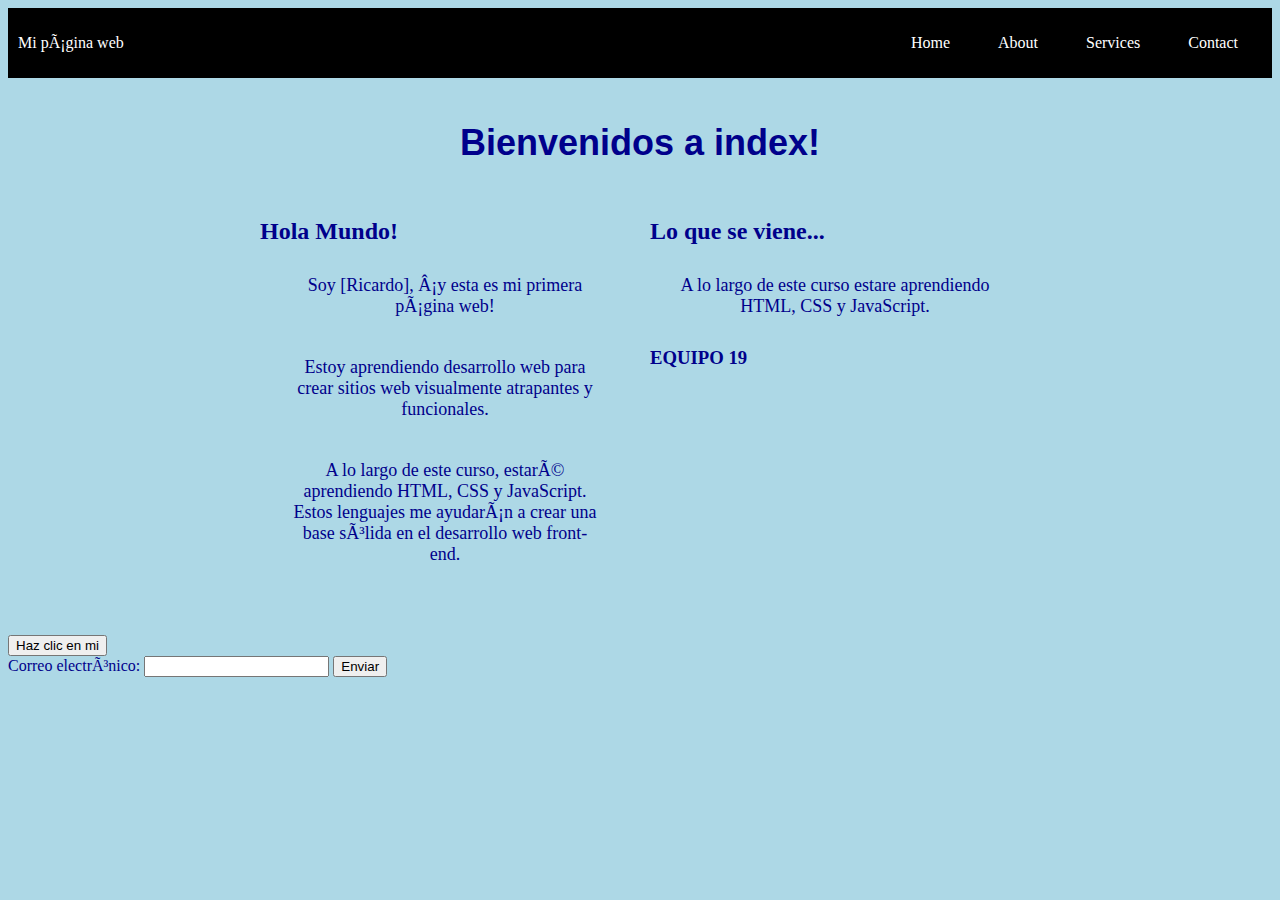
<file: index.html>
<!DOCTYPE html>
<html lang="es">
  <head>
    <meta charset="UTF/8">
    <title>Document</title>
    <link rel="stylesheet" type="text/css" href="styles.css">    <title>index</title>
  </head>
  <body>
    <div class="container-nav">
      <nav class="navbar">
        <a href="#" class="brand">Mi página web</a>
        <ul class="nav-links">
          <li><a href="index.html">Home</a></li>
          <li><a href="acerca.html">About</a></li>
          <li><a href="#">Services</a></li>
          <li><a href="#">Contact</a></li>
        </ul>
      </nav>
      <button class="button-menu-toggle">Menu</button>
    </div>
    <div class="container">
     <h1>Bienvenidos a index!</h1>
     <div class="row">
      <div class="column">
        <h2>Hola Mundo!</h2>
        <p>Soy [Ricardo], ¡y esta es mi primera página web!</p>
        <p>Estoy aprendiendo desarrollo web para crear sitios web visualmente atrapantes y funcionales.</p>
        <p>A lo largo de este curso, estaré aprendiendo HTML, CSS y JavaScript. Estos lenguajes me ayudarán a crear una base sólida en el desarrollo web front-end.</p>
      </div>
      <div class="column">
        <h2>Lo que se viene...</h2> 
        <p>
          A lo largo de este curso estare aprendiendo HTML, CSS y JavaScript.
        </p>   
          <h3>EQUIPO 19</h3>
      </div> 
      </div> 
    </div>
    <button onclick="showAlert()">Haz clic en mi</button>
    <form action="" id="myForm">
      <label for="email">Correo electrónico:</label>
      <input type="email" id="email" name="email" required>
      <button type="submit">Enviar</button>
    </form>
    <script src="script.js"></script>
  </body>
</html>
</file>
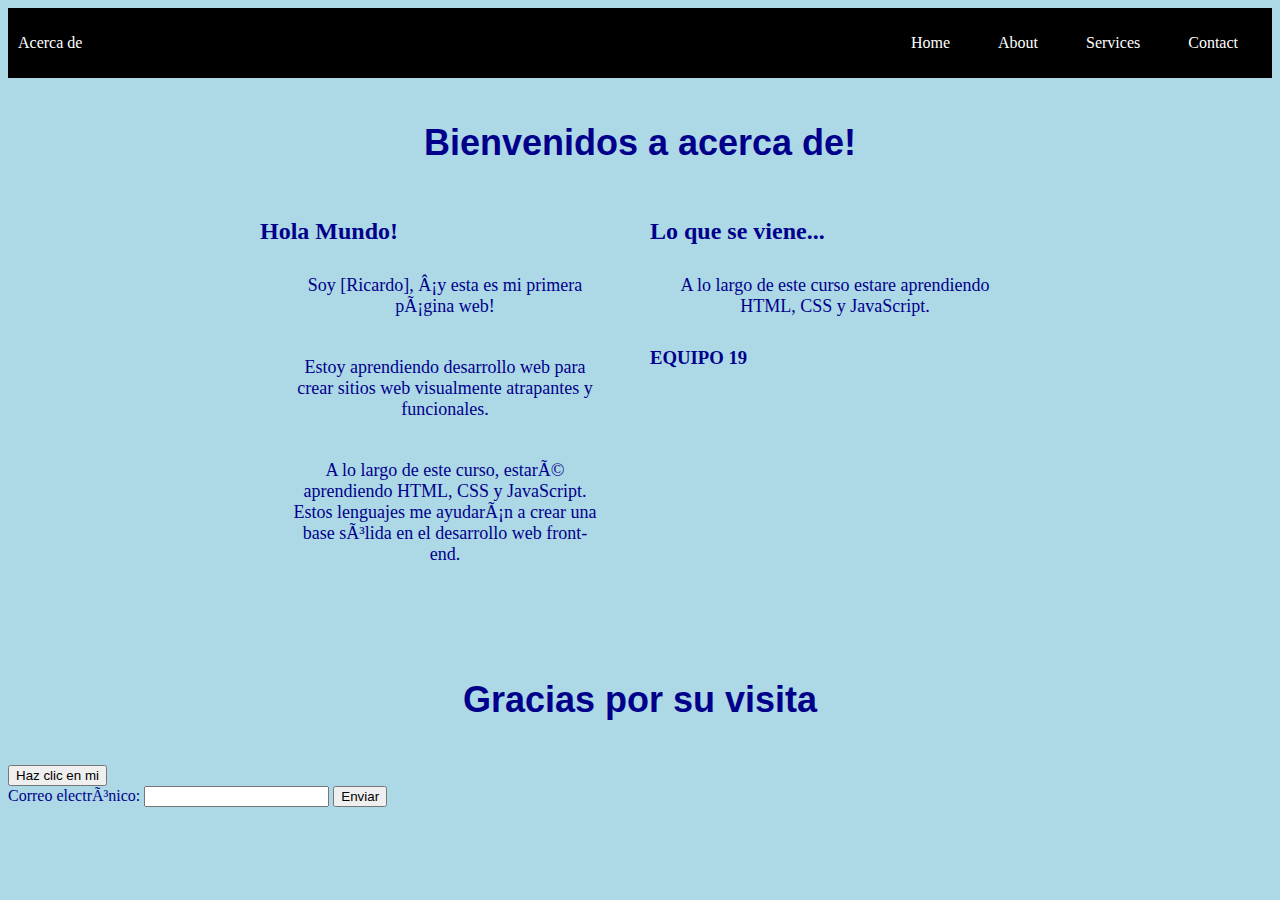
<file: acerca.html>
<!DOCTYPE html>
<html lang="es">
  <head>
    <meta charset="UTF/8">
    <title>Document</title>
    <link rel="stylesheet" type="text/css" href="styles.css">    <title>index</title>
  </head>
  <body>
    <div class="container-nav">
      <nav class="navbar">
        <a href="#" class="brand">Acerca de</a>
        <ul class="nav-links">
          <li><a href="index.html">Home</a></li>
          <li><a href="acerca.html">About</a></li>
          <li><a href="#">Services</a></li>
          <li><a href="#">Contact</a></li>
        </ul>
      </nav>
      <button class="button-menu-toggle">Menu</button>
    </div>
    <div class="container">
     <h1>Bienvenidos a acerca de!</h1>
     <div class="row">
      <div class="column">
        <h2>Hola Mundo!</h2>
        <p>Soy [Ricardo], ¡y esta es mi primera página web!</p>
        <p>Estoy aprendiendo desarrollo web para crear sitios web visualmente atrapantes y funcionales.</p>
        <p>A lo largo de este curso, estaré aprendiendo HTML, CSS y JavaScript. Estos lenguajes me ayudarán a crear una base sólida en el desarrollo web front-end.</p>
      </div>
      <div class="column">
        <h2>Lo que se viene...</h2> 
        <p>
          A lo largo de este curso estare aprendiendo HTML, CSS y JavaScript.
        </p>   
          <h3>EQUIPO 19</h3>
      </div> 
      </div> 
    </div>
    <div class="container">
        <h1>Gracias por su visita</h1>
    </div>
    <button onclick="showAlert()">Haz clic en mi</button>
    <form action="" id="myForm">
      <label for="email">Correo electrónico:</label>
      <input type="email" id="email" name="email" required>
      <button type="submit">Enviar</button>
    </form>
    <script src="script.js"></script>
  </body>
</html>
</file>
<file: styles.css>
body{
    background-color: lightblue;
    color: darkblue;
}
h1{
    font-family: 'Arial', sans-serif;
    font-size: 36px;
    text-align: center;
}
p{
    font-family: 'georgia',serif;
    font-size: 18px;
    padding: 10px;
    margin: 20px;
    text-align: center;
}
.box1{
    background-color: lightgrey;
    width: 300px;
    height: 150px;
    padding: 20px;
    border: 5px solid black;
    margin: 50px;
}
.box2{
    background-color: rgb(9, 205, 45);
    width: 300px;
    height: 150px;
    padding: 20px;
    border: 5px solid rgb(223, 15, 15);
    margin: 50px;
}
.container {
    max-width: 800px;
    margin: auto;
    padding: 20px;
  }
  .row {
    display: flex;
    flex-wrap: wrap;
    margin: 10px;
  }
  
  .column {
    flex: 1;
    padding: 10px;
  }
  @media (max-width: 600px) {
    .column {
      flex: 100%;
    }
  }






  
  .container-nav {
    display: flex;
    padding: 10px;
    height: 50px;
    background-color: black;
  }
  
  
  .navbar {
    display: flex;
    justify-content: space-between;
    width: 100%;
  }
  
  
  .brand {
    display: flex;
    align-items: center;
  }
  
  
  li>a {
    padding: 8px 24px;
  }
  
  
  li {
    list-style-type: none;
  }
  
  
  a {
    color: white;
    text-decoration:none;
  }
  

  .greeting{
    text-align: center;
  }
  
  .nav-links {
    display: flex;
    align-items: center;
  }
  
  
  .button-menu-toggle {
    display: none;
  }
  @media (max-width: 768px) {
    .column {
      flex: 100%;
    }
  
  
    .nav-links {
      display: none;
    }
  
  
    .button-menu-toggle {
      display: block;
      background-color: white;
      border:none;
      border-radius: 50px;
      padding: 0 24px;
      font-family: monospace;
      font-weight: bold;
      font-size: 20px;
    }
   
    .nav-links.nav-links-responsive {
      position: absolute;
      display: flex;
      background-color: rgba(20,20,20,0.95);
      width: 100%;
      height: 100%;
      top: 70px;
      left: 0;
      flex-direction: column;
      padding-top: 200px;
      align-items: center;
      gap:70px;
      font-size: 40px;
  
  
    }
  }
</file>
